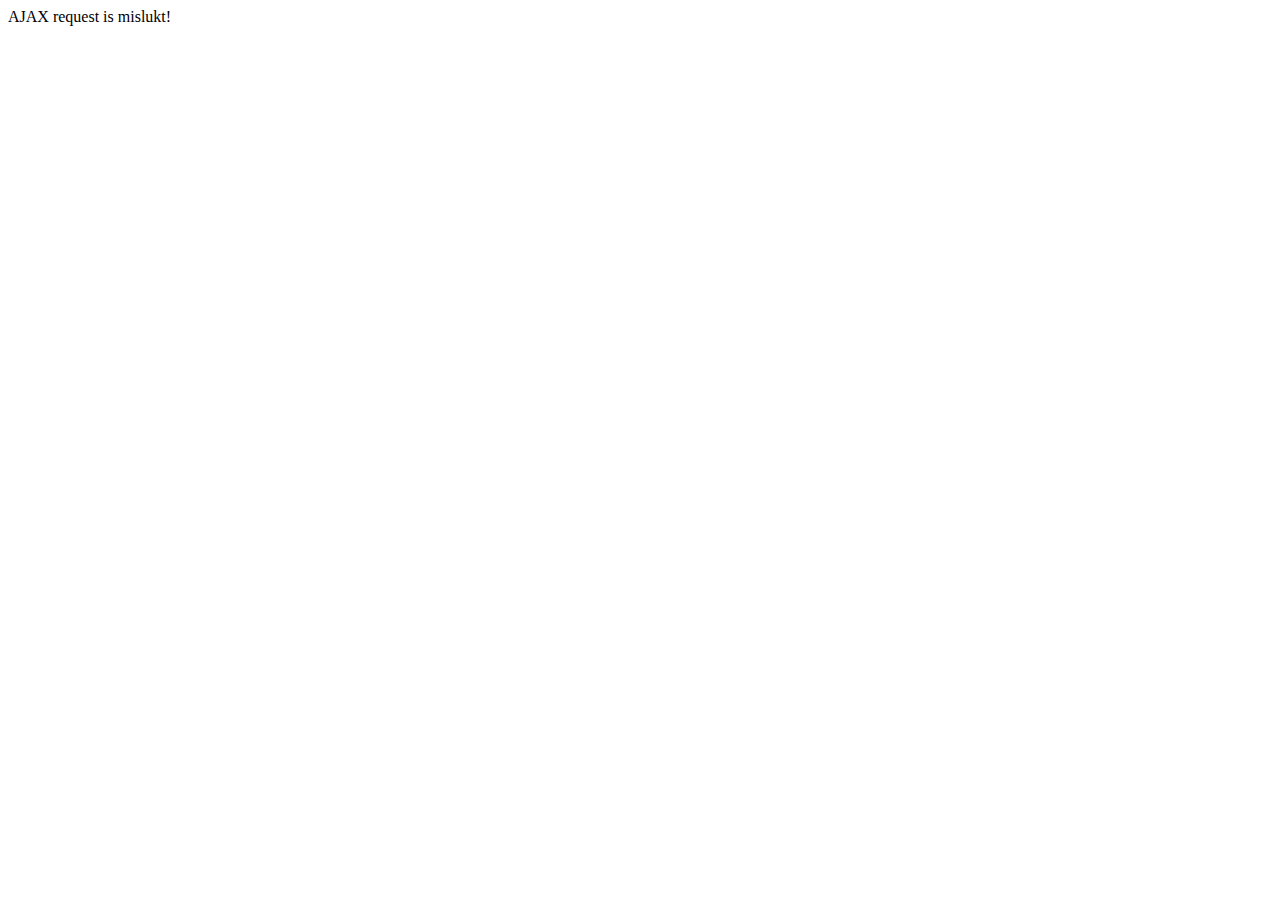
<file: oefening3/index.html>
<!DOCTYPE html>
<html lang="en" dir="ltr">
  <head>
    <meta charset="utf-8">
    <title>spa oefening1</title>
    <script src="../jquery.js" charset="utf-8"></script>
  </head>
  <body>
    <div id="hierinfo">

    </div>
    <script type="text/javascript">
      $(document).ready(function () {
        // $.ajax({
        //   url: "index.php",
        //   dataType: "json"
        // })
        $.getJSON("index.php")
        .done(function (data) {
          var output = "<p>";

          for (var i in data)
          {
            output += data[i] + " heeft nummer " + i + "<br>";
          }

          output += "</p>";
          $('#hierinfo').html(output);
        })
        .fail(function () {
          $('#hierinfo').text("AJAX request is mislukt!");
        })
        .always(function () {
          alert("AJAX request is klaar!");
        });
      });
    </script>
  </body>
</html>
</file>
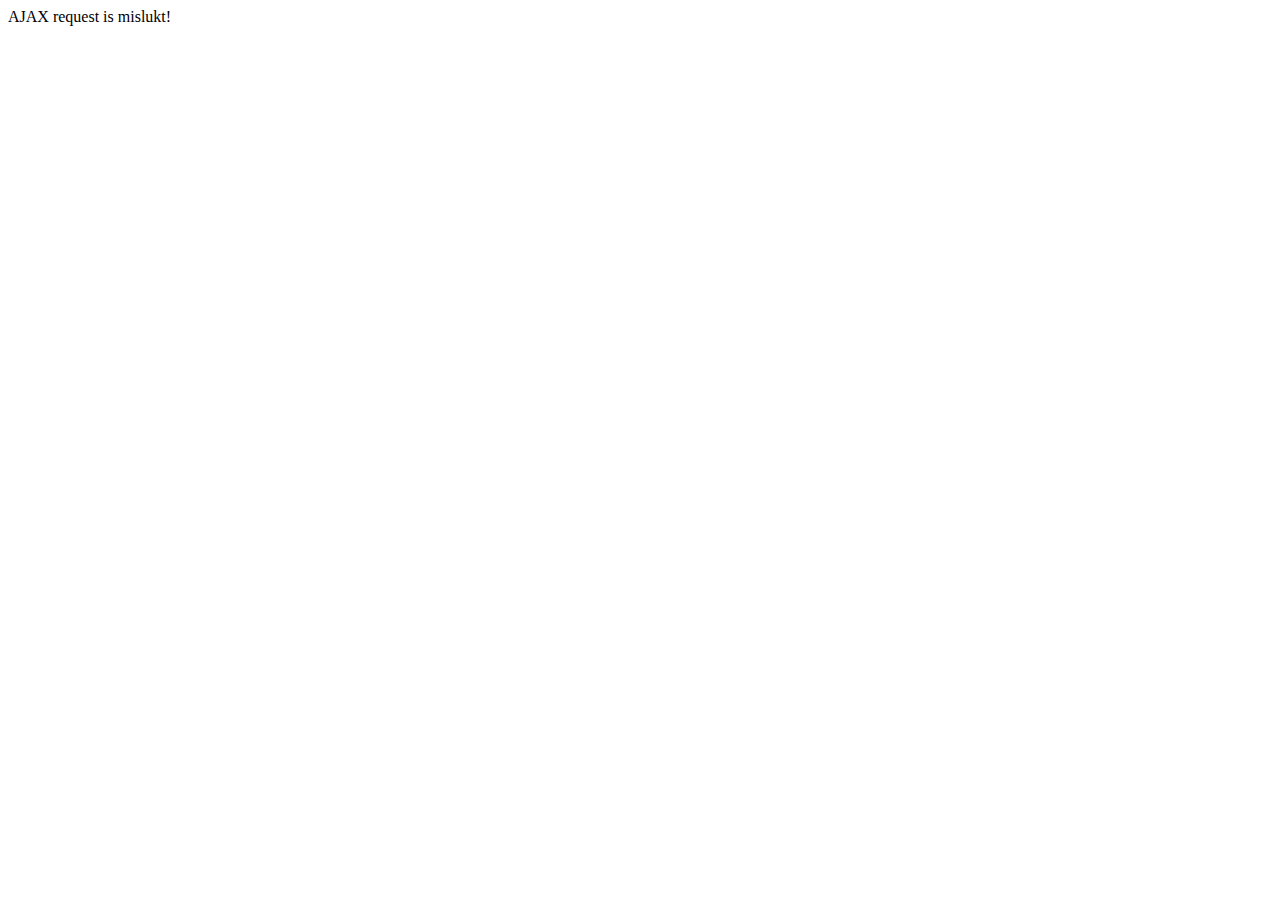
<file: oefening4/index.html>
<!DOCTYPE html>
<html lang="en" dir="ltr">
  <head>
    <meta charset="utf-8">
    <title>spa oefening4</title>
    <script src="../jquery.js" charset="utf-8"></script>
  </head>
  <body>
    <div id="hierinfo">

    </div>
    <script type="text/javascript">
      $(document).ready(function () {
        $.getJSON("oefening4.php")
        .done(function (data) {
          var output = "<ul>";

          for (var i in data) {
            output += "<li>" + data[i].title + "<br>";
            if (data[i].complete == 1) {
              output += "Gesloten";
            } else {
              output += "Open";
            }
            output += "</li>";
          }
          output += "</ul>";
          $('#hierinfo').html(output);
        })
        .fail(function () {
          $('#hierinfo').text("AJAX request is mislukt!");
        })
        .always(function () {
          alert("AJAX request is klaar!");
        });
      });
    </script>
  </body>
</html>
</file>
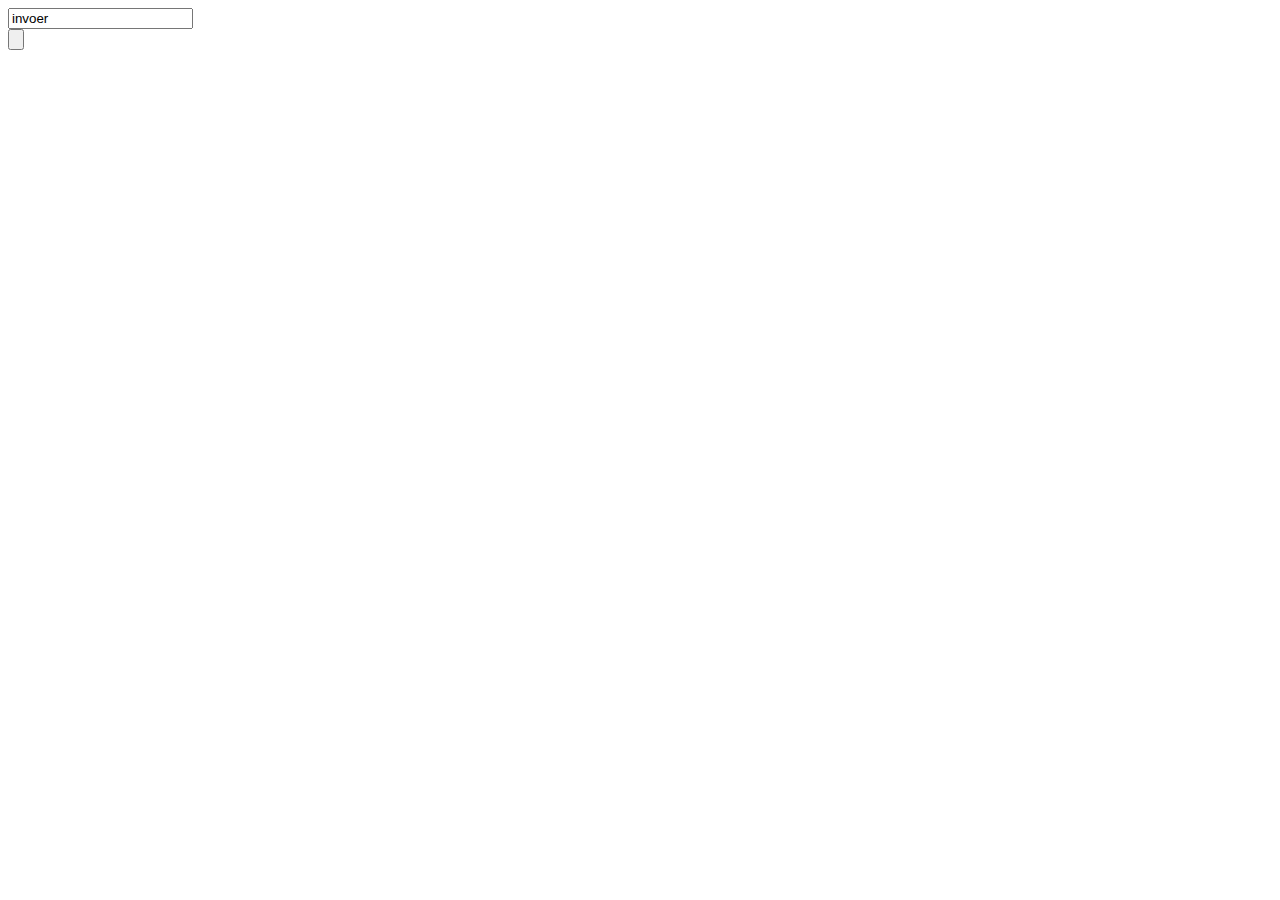
<file: oefening5/index.html>
<!DOCTYPE html>
<html lang="en" dir="ltr">
  <head>
    <meta charset="utf-8">
    <title>spa oefening4</title>
    <script src="../jquery.js" charset="utf-8"></script>
  </head>
  <body>
    <input type="text" name="invoer" id="invoer" value="invoer"><br>
    <input type="submit" name="knop" id="knop" value="">
    <div id="resultaat">

    </div>
    <script type="text/javascript">
      $(document).ready(function () {
        $("#knop").click(function () {
          var invoer = $("#invoer").val();

          $.ajax({
            url: "oefening5.php",
            method: "POST",
            data: {
              'invoer': invoer
            }
          })
          .done(function (data) {
            if (data == "OK") {
              $("#resultaat").text("Gelukt");
            } else {
              $("#resultaat").text("Er is iets fout gegaan");
            }
          })
          .fail(function () {
            $('#resultaat').text("AJAX request is mislukt!");
          })
          .always(function () {
            console.log("AJAX request is klaar!");
          });
        });
      });
    </script>
  </body>
</html>
</file>
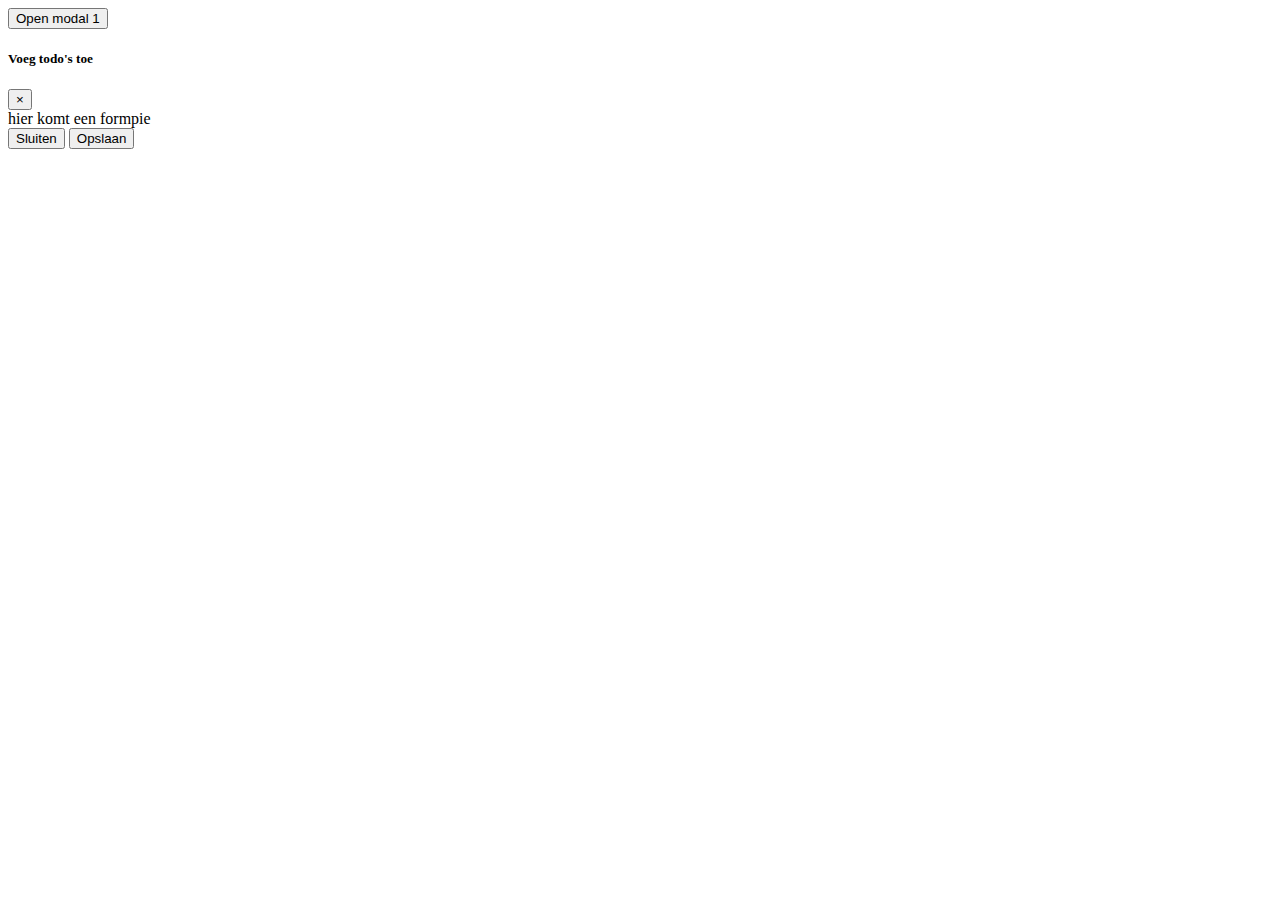
<file: oefening6/index.html>
<!DOCTYPE html>
<html lang="en" dir="ltr">

<head>
  <meta charset="utf-8">
  <title>oefening 6</title>
  <script src="../jquery.js" charset="utf-8"></script>
  <link rel="stylesheet" href="https://cdn.jsdelivr.net/npm/bootstrap@4.5.3/dist/css/bootstrap.min.css" integrity="sha384-TX8t27EcRE3e/ihU7zmQxVncDAy5uIKz4rEkgIXeMed4M0jlfIDPvg6uqKI2xXr2" crossorigin="anonymous">
  <script src="https://cdn.jsdelivr.net/npm/bootstrap@4.5.3/dist/js/bootstrap.bundle.min.js" integrity="sha384-ho+j7jyWK8fNQe+A12Hb8AhRq26LrZ/JpcUGGOn+Y7RsweNrtN/tE3MoK7ZeZDyx" crossorigin="anonymous"></script>
</head>

<body>
  <button type="button" class="btn btn-primary" data-toggle="modal" data-target="#modal1">Open modal 1</button>
  <div class="modal fade" id="modal1" tabindex="-1" role="dialog" aria-labelledby="modal1-label" aria-hidden="true">
    <div class="modal-dialog" role="document">
      <div class="modal-content">
        <div class="modal-header">
          <h5 class="modal-title" id="modal1-label">Voeg todo's toe</h5><button type="button" class="close" data-dismiss="modal" aria-label="Close"><span aria-hidden="true">&times;</span></button>

        </div>
        <div class="modal-body"> hier komt een formpie </div>
        <div class="modal-footer"> <button type="button" class="btn btn-secondary" data-dismiss="modal">Sluiten</button> <button type="button" class="btn btn-primary">Opslaan</button> </div>
      </div>
    </div>
  </div>
</body>

</html>
</file>
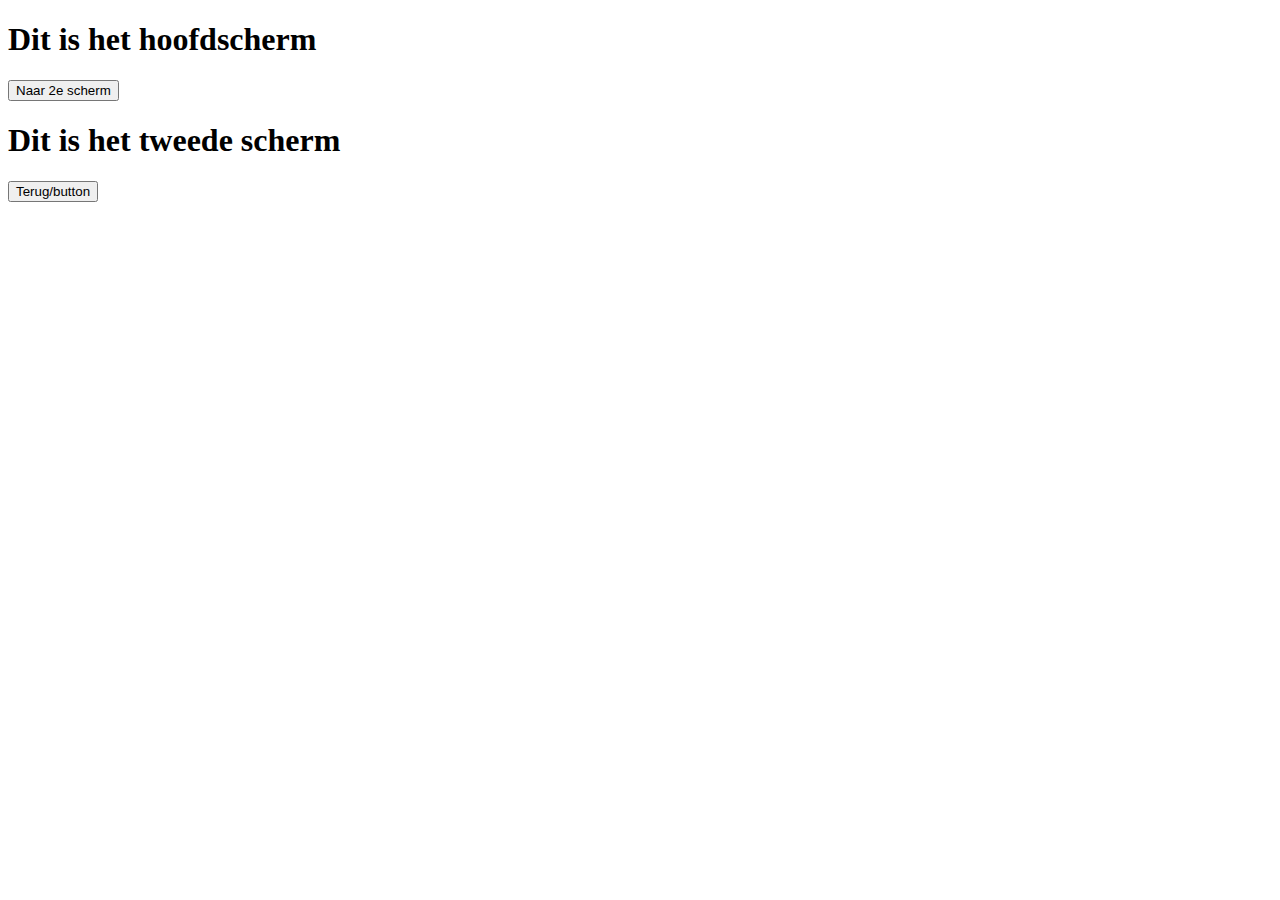
<file: oefening7/index.html>
<!DOCTYPE html>
<html lang="en" dir="ltr">

<head>
  <meta charset="utf-8">
  <title>oefening 6</title>
  <script src="../jquery.js" charset="utf-8"></script>
  <link rel="stylesheet" href="https://cdn.jsdelivr.net/npm/bootstrap@4.5.3/dist/css/bootstrap.min.css" integrity="sha384-TX8t27EcRE3e/ihU7zmQxVncDAy5uIKz4rEkgIXeMed4M0jlfIDPvg6uqKI2xXr2" crossorigin="anonymous">
  <script src="https://cdn.jsdelivr.net/npm/bootstrap@4.5.3/dist/js/bootstrap.bundle.min.js" integrity="sha384-ho+j7jyWK8fNQe+A12Hb8AhRq26LrZ/JpcUGGOn+Y7RsweNrtN/tE3MoK7ZeZDyx" crossorigin="anonymous"></script>
</head>

<body>
  <div class=”container” id=”cont-1”>
    <h1>Dit is het hoofdscherm</h1>
    <p><button type="button" class="btn" id="switchto2">Naar 2e scherm</button></p>
  </div>
  <div class=”container id=”cont-2”>
    <h1>Dit is het tweede scherm</h1>
    <p><button type="button" class="btn" id="switchto1">Terug/button</button></p>
  </div>
  <script type="text/javascript">
      $(document).on('click', '#switchto2', function() {
        $('#cont-1').removeClass('d-block').addClass('d-none');
        $('#cont-2').removeClass('d-none').addClass('d-block');
      });
      $(document).on('click', '#switchto1', function() {
        $('#cont-1').removeClass('d-none').addClass('d-block');
        $('#cont-2').removeClass('d-block').addClass('d-none');
      });
  </script>
</body>

</html>
</file>
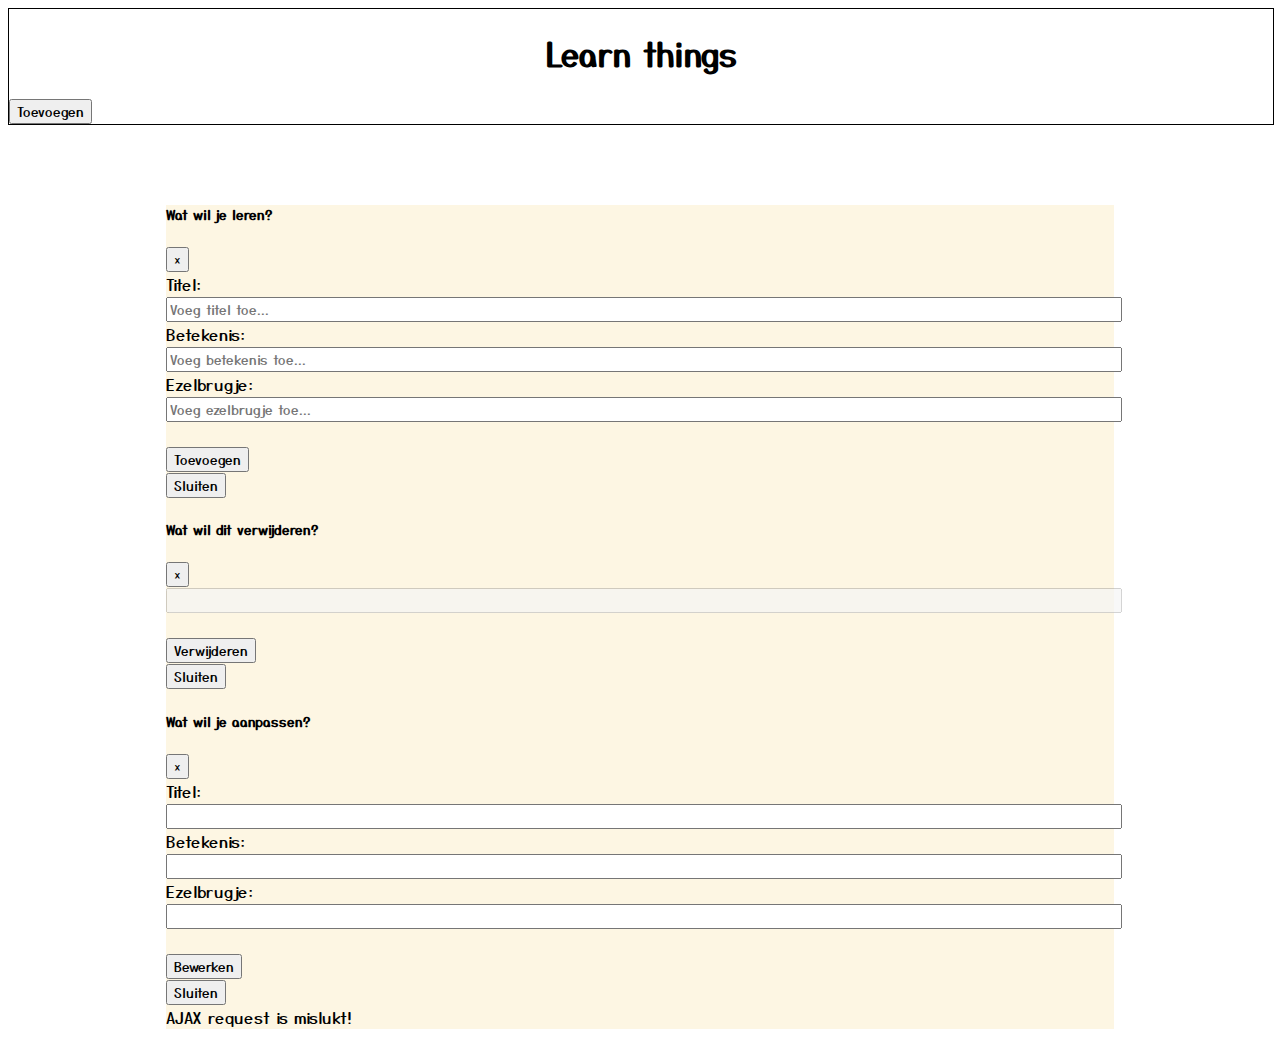
<file: opdracht/index.html>
<!DOCTYPE html>
<html lang="en" dir="ltr">

<head>
  <meta charset="utf-8">
  <title>Learn Things - Thom Veldhuis</title>
  <script defer src="../jquery.js" charset="utf-8"></script>
  <script defer src="spa.js" charset="utf-8"></script>
  <link rel="stylesheet" href="https://cdn.jsdelivr.net/npm/bootstrap@4.5.3/dist/css/bootstrap.min.css" integrity="sha384-TX8t27EcRE3e/ihU7zmQxVncDAy5uIKz4rEkgIXeMed4M0jlfIDPvg6uqKI2xXr2" crossorigin="anonymous">
  <script defer src="https://cdn.jsdelivr.net/npm/popper.js@1.16.1/dist/umd/popper.min.js" integrity="sha384-9/reFTGAW83EW2RDu2S0VKaIzap3H66lZH81PoYlFhbGU+6BZp6G7niu735Sk7lN" crossorigin="anonymous"></script>
  <script defer src="https://cdn.jsdelivr.net/npm/bootstrap@4.5.3/dist/js/bootstrap.min.js" integrity="sha384-w1Q4orYjBQndcko6MimVbzY0tgp4pWB4lZ7lr30WKz0vr/aWKhXdBNmNb5D92v7s" crossorigin="anonymous"></script>
  <link rel="stylesheet" href="style.css">
  <link rel="preconnect" href="https://fonts.gstatic.com">
  <link href="https://fonts.googleapis.com/css2?family=Yusei+Magic&display=swap" rel="stylesheet">
  <style media="screen">
    *,
    body,
    main,
    p,
    h1,
    h2 {
      font-family: 'Yusei Magic', sans-serif;
    }
  </style>
</head>

<body>
  <main>
    <div class="menu">
      <nav>
        <h1>Learn things</h1>
        <button type="button" id="modal_button" class="btn btn-light" data-toggle="modal" data-target="#modal1">Toevoegen</button>
      </nav>
    </div>
    <div class="container">
      <div class="modal fade" id="modal1" tabindex="-1" role="dialog" aria-labelledby="exampleModalCenterTitle" aria-hidden="true">
        <div class="modal-dialog modal-dialog-centered" role="document">
          <div class="modal-content">
            <div class="modal-header">
              <h5 class="modal-title" id="exampleModalCenterTitle">Wat wil je leren?</h5>
              <button type="button" class="close" data-dismiss="modal" aria-label="Close">
                <span aria-hidden="true">&times;</span>
              </button>
            </div>
            <div class="modal-body">
              <form class="" action="toevoegen.php" method="post">
                Titel:
                <input type="text" name="titel" style="width: 100%;" id="invoer_titel" placeholder="Voeg titel toe..."><br>
                Betekenis:
                <input type="text" name="betekenis" style="width: 100%; height: 25%;" id="invoer_betekenis" placeholder="Voeg betekenis toe..."> <br>
                Ezelbrugje:
                <input type="text" name="ezelbrug" style="width: 100%; height: 25%;" id="invoer_ezel" placeholder="Voeg ezelbrugje toe..."><br><br>
                <input type="submit" class="btn btn-light" name="knop" id="toevoegen_knop" value="Toevoegen">
              </form>
            </div>
            <div class="modal-footer">
              <button type="button" class="btn btn-secondary" data-dismiss="modal">Sluiten</button>
            </div>
          </div>
        </div>
      </div>
      <div class="modal fade" id="modal_verwijder" tabindex="-1" role="dialog" aria-labelledby="exampleModalCenterTitle" aria-hidden="true">
        <div class="modal-dialog modal-dialog-centered" role="document">
          <div class="modal-content">
            <div class="modal-header">
              <h5 class="modal-title" id="exampleModalCenterTitle">Wat wil dit verwijderen?</h5>
              <button type="button" class="close" data-dismiss="modal" aria-label="Close">
                <span aria-hidden="true">&times;</span>
              </button>
            </div>
            <div class="modal-body">
              <form class="" action="delete.php" method="post">
                <input hidden type="text" name="data_id" style="width: 100%; height: 25%;" id="data_id">
                <input disabled type="text" name="data_title" style="width: 100%; height: 25%;" id="data"><br><br>
                <input type="submit" class="btn btn-light" name="knop_verwijder" id="verwijder_knop" value="Verwijderen">
              </form>
            </div>
            <div class="modal-footer">
              <button type="button" class="btn btn-secondary" data-dismiss="modal">Sluiten</button>
            </div>
          </div>
        </div>
      </div>
      <div class="modal fade" id="modal_aanpas" tabindex="-1" role="dialog" aria-labelledby="exampleModalCenterTitle" aria-hidden="true">
        <div class="modal-dialog modal-dialog-centered" role="document">
          <div class="modal-content">
            <div class="modal-header">
              <h5 class="modal-title" id="exampleModalCenterTitle">Wat wil je aanpassen?</h5>
              <button type="button" class="close" data-dismiss="modal" aria-label="Close">
                <span aria-hidden="true">&times;</span>
              </button>
            </div>
            <div class="modal-body">
              <form class="" action="aanpas.php" method="post">
                <input hidden type="text" name="id_aanpas" style="width: 100%; height: 25%;" id="aanpas_id">
                Titel:
                <input type="text" name="titel_aanpas" style="width: 100%;" id="aanpas_titel"><br>
                Betekenis:
                <input type="text" name="betekenis_aanpas" style="width: 100%; height: 25%;" id="aanpas_betekenis"> <br>
                Ezelbrugje:
                <input type="text" name="ezelbrug_aanpas" style="width: 100%; height: 25%;" id="aanpas_ezel"><br><br>
                <input type="submit" class="btn btn-light" name="knop" id="bewerk_knop" value="Bewerken">
              </form>
            </div>
            <div class="modal-footer">
              <button type="button" class="btn btn-secondary" data-dismiss="modal">Sluiten</button>
            </div>
          </div>
        </div>
      </div>
      <div id="hierinfo">
      </div>
    </div>

  </main>
</body>

</html>
</file>
<file: opdracht/style.css>
*, body, main, p, h1, h2 {
  font-family: 'Yusei Magic', sans-serif;
}

.menu {
    width: 100%;
    border: 1px solid black;
    margin-bottom: 5rem;
}
h1 {
    text-align: center;
}

.container {
    position: relative;
    width: 75%;
    min-height: 100%;
    margin: 0 auto;
    background-color: #fdf6e3;
}
</file>
